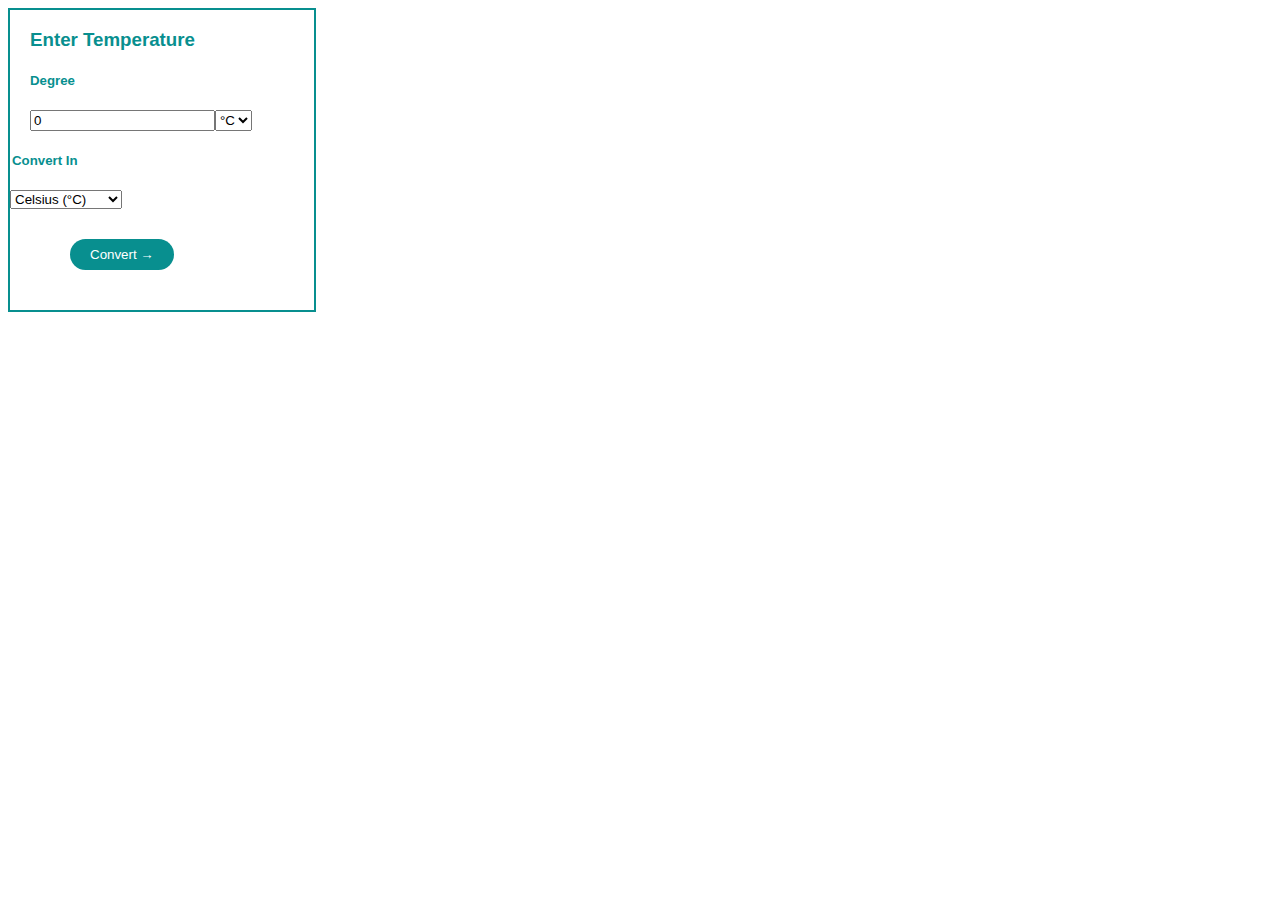
<file: index.html>
<!DOCTYPE html>
<html lang="en">

<head>
    <meta charset="UTF-8">
    <meta name="viewport" content="width=device-width, initial-scale=1.0">
    <title>Temp-Conveter</title>
    <link rel="stylesheet" href="style.css">
</head>

<body>
    <div class="container">
        <div class="box">
            <h3> Enter Temperature</h3>
            <h5>Degree</h5>
            <div class="value">
                <input type="number" id="num" value="0">
                <select id="degreeSelect">
                    <option value="Celsius"> &deg;C</option>
                    <option value="Fahrenheit">&deg;F</option>
                </select>
            </div>
            <div class="convert">
                <h5 class="in">Convert In</h5>
                <select id="selectDegree">
                    <option value="Celsius"> Celsius (&deg;C)</option>
                    <option value="Fahrenheit"> Fahrenheit (&deg;F)</option>
                </select>
                <button onclick="ConvertTemprature()" id="conv"> Convert  &#x2192;</button>
            </div>
        </div>
        <div class="display-box">
            <p class="view"></p>
        </div>
    </div>
    <script src="convertTemperature.js"></script>
</body>

</html>
</file>
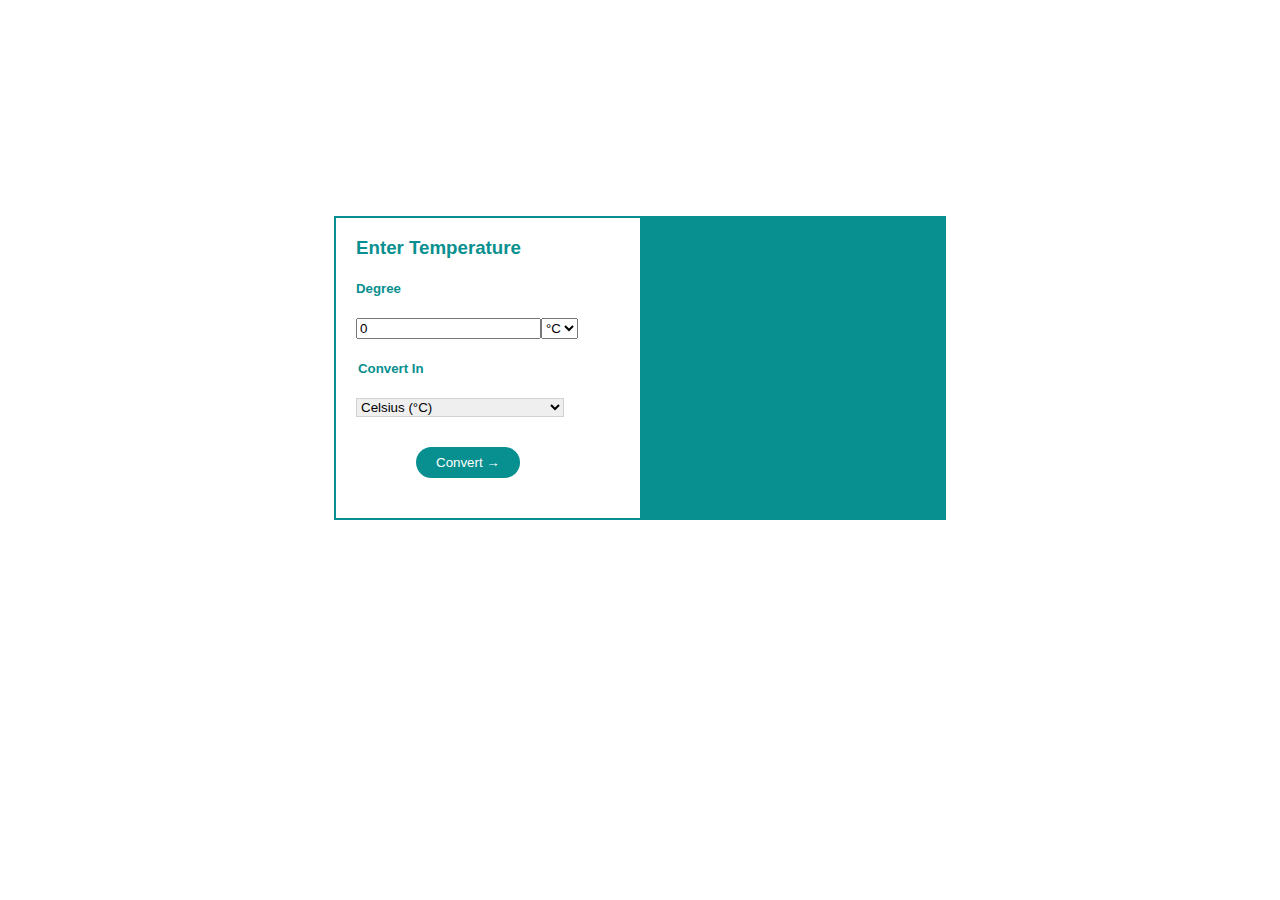
<file: temp.html>
<!DOCTYPE html>
<html lang="en">

<head>
    <meta charset="UTF-8">
    <meta name="viewport" content="width=device-width, initial-scale=1.0">
    <title>Temp-Conveter</title>
    <link rel="stylesheet" href="style.css">
</head>

<body>
    <div class="conTainer">
        <div class="box">
            <h3> Enter Temperature</h3>
            <h5>Degree</h5>
            <div class="value">
                <input type="number" id="num" value="0">
                <select id="degreeSelect">
                    <option value="Celsius"> &deg;C</option>
                    <option value="Fahrenheit">&deg;F</option>
                    <option value="Kelvin"> &deg;K</option>
                </select>
            </div>
            <div class="conVert">
                <h5 class="in">Convert In</h5>
                <select id="degreeSelect2">
                    <option value="Celsius"> Celsius (&deg;C)</option>
                    <option value="Fahrenheit"> Fahrenheit (&deg;F)</option>
                    <option value="Kelvin"> Kelvin (&deg;K)</option>
                </select>
                <button onclick="ConvertTemprature()" id="conv"> Convert  &#x2192;</button>
            </div>
        </div>
        <div class="box2">
            <p class="view"></p>
        </div>
    </div>
    <script src="conTemp.js"></script>
</body>

</html>
</file>
<file: style.css>
.conTainer {

    display: flex;
    justify-content: center;
    align-items: center;
    height: 80vh;
    /* Adjust as needed for page height */


}

.box {
    background-color: white;
    width: 300px;
    height: 300px;
    color: #088F8F;
    font-family: Arial, Helvetica, sans-serif;
    align-items: center;
    border: 2px solid #088F8F;
    padding-right: 4px;
}

h3,
h5 {
    padding-left: 20px;
    ;

}

.value {
    display: flex;
    padding-left: 20px;
    border-color: rgb(210, 210, 210);

}

.conVert {
    padding-left: 20px;
}
.in{
    padding-left: 2px;
}
#degreeSelect2{
    padding-right: 96px;
    border-color: rgb(210, 210, 210);
}
#conv{
    background-color: #088F8F;
    border-radius: 20px;
    border: none;
    padding: 8px 20px;
    margin: 30px 60px;
    color: white;
}
.box2 {
    background-color: #088F8F;
    width: 300px;
    height: 300px;
    border: 2px solid #088F8F;
    color:  white;
    text-align: center; 
    justify-content: center;
}
.view{
    text-align: center;
    padding: 70px;
    font-size:x-large;
}
</file>
